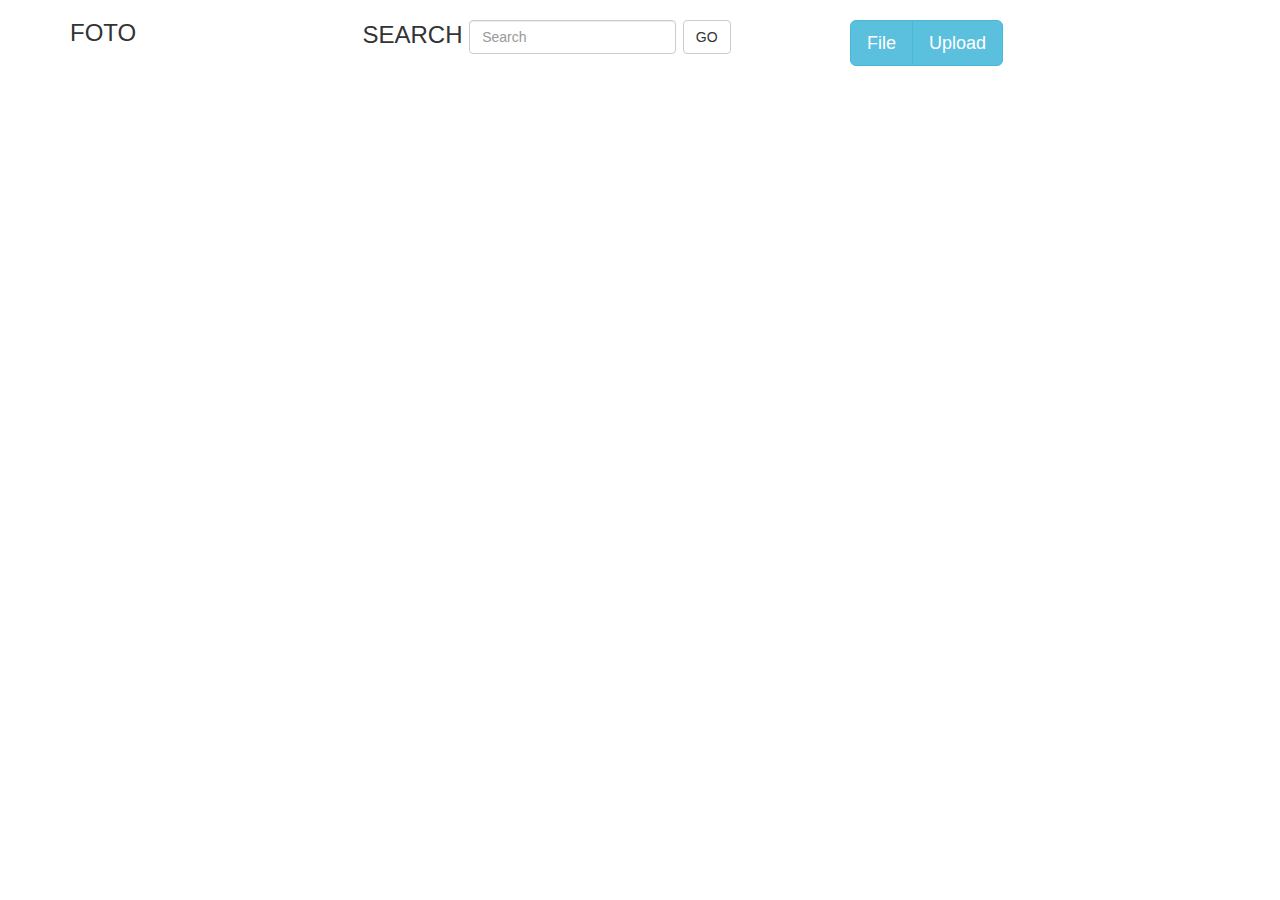
<file: FrontEnd/Index.html>
<!DOCTYPE html>
<html lang="en">
<head>
  <title>Bootstrap Example</title>
  <meta charset="utf-8">
  <meta name="viewport" content="width=device-width, initial-scale=1">
  <link rel="stylesheet" href="https://maxcdn.bootstrapcdn.com/bootstrap/3.3.7/css/bootstrap.min.css">
  <script src="https://ajax.googleapis.com/ajax/libs/jquery/3.2.0/jquery.min.js"></script>
  <script src="https://maxcdn.bootstrapcdn.com/bootstrap/3.3.7/js/bootstrap.min.js"></script>
</head>
<body>
  
<div class="container">
  <div class="row">
    <div class="col-sm-3">
      <h3>FOTO</h3>
    </div>
    <div class="col-sm-5" >
    	<form class="form-inline">
      		<div class="form-group">
      			<h3> SEARCH 
    				<input type="text" class="form-control" id="search" placeholder="Search">
    				<button type="submit" class="btn btn-default">GO</button>
    			</h3>
  			</div>
		</form>
    </div>
    <h3>
	    <div class="col-sm-4">
	      <div class="btn-group" role="group" aria-label="...">
			  <button type="button" class="btn btn-info btn-lg">File</button>
			  <button type="button" class="btn btn-info btn-lg">Upload</button>
		  </div>
	    </div>
	</h3>
  </div>
</div>

</body>
</html>
</file>
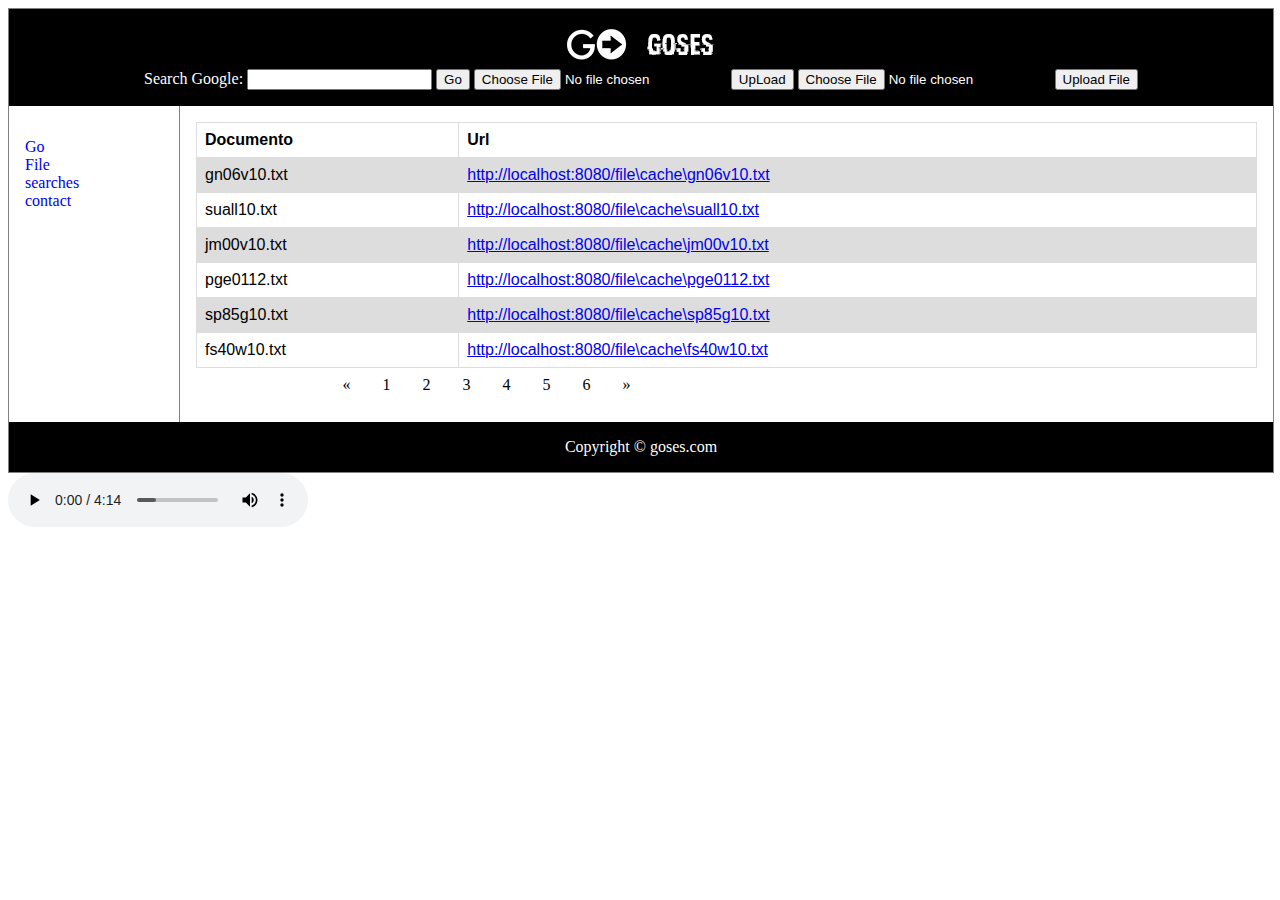
<file: frontend/index.html>
<!DOCTYPE html>
<html>
<head>
<title>buscador</title>
<link rel="stylesheet" href="css/index.css">
</head>
<body>

<div class="container">

<header>
    <img src="imagen/logo__large.png" alt="Goses" style="width:159px;height:40px;">
   <form action="/action_page.php">
       
  Search Google:
  <input type="search" name="googlesearch">
  <input type="submit" value="Go">
 <input type="file" id="myFile">
<button onclick="myFunction()">UpLoad</button>
<form action="UploadServlet" method="post"
                        enctype="multipart/form-data">
<input type="file" name="file" size="50" />
<input type="submit" value="Upload File" />
</form>
       <script>
function myFunction() {
    var x = document.getElementById("myFile");
    x.disabled = true;
}
</script>
   
</form>
</header>
  
<nav>
  <ul>
    <li><a href="#">Go</a></li>
    <li><a href="#">File</a></li>
    <li><a href="#">searches</a></li>
    <li><a href="#">contact</a></li>
  </ul>
</nav>

<article>
  <table>
  <tr>
    <th>Documento</th>
    <th>Url</th>
  </tr>
  <tr>
    <td>gn06v10.txt</td>
    <td><a href="#">http://localhost:8080/file\cache\gn06v10.txt</a></td>
  </tr>
  <tr>
    <td>suall10.txt</td>
    <td><a href="#">http://localhost:8080/file\cache\suall10.txt</a></td>
  </tr>
  <tr>
    <td>jm00v10.txt</td>
    <td><a href="#">http://localhost:8080/file\cache\jm00v10.txt</a></td>
  </tr>
  <tr>
    <td>pge0112.txt</td>
    <td><a href="#">http://localhost:8080/file\cache\pge0112.txt</a></td>
  </tr>
  <tr>
    <td>sp85g10.txt</td>
    <td><a href="#">http://localhost:8080/file\cache\sp85g10.txt</a></td>
  </tr>
  <tr>
    <td>fs40w10.txt</td>
    <td><a href="#">http://localhost:8080/file\cache\fs40w10.txt</a></td>
  </tr>
</table>
    <div style="width:800px; margin:0 auto;">
        <div class="pagination" style="width:800px; margin:0 auto;">
            <a href="#">&laquo;</a>
            <a href="#">1</a>
            <a href="#">2</a>
            <a href="#">3</a>
            <a href="#">4</a>
            <a href="#">5</a>
                <a href="#">6</a>
            <a href="#">&raquo;</a>
        </div>    
    </div>
</article>

<footer>Copyright &copy; goses.com</footer>
    
</div>

    <audio controls autoplay>
  <source src="sound/aero.mp3" type="audio/mpeg">
</audio>

</body>
</html>
</file>
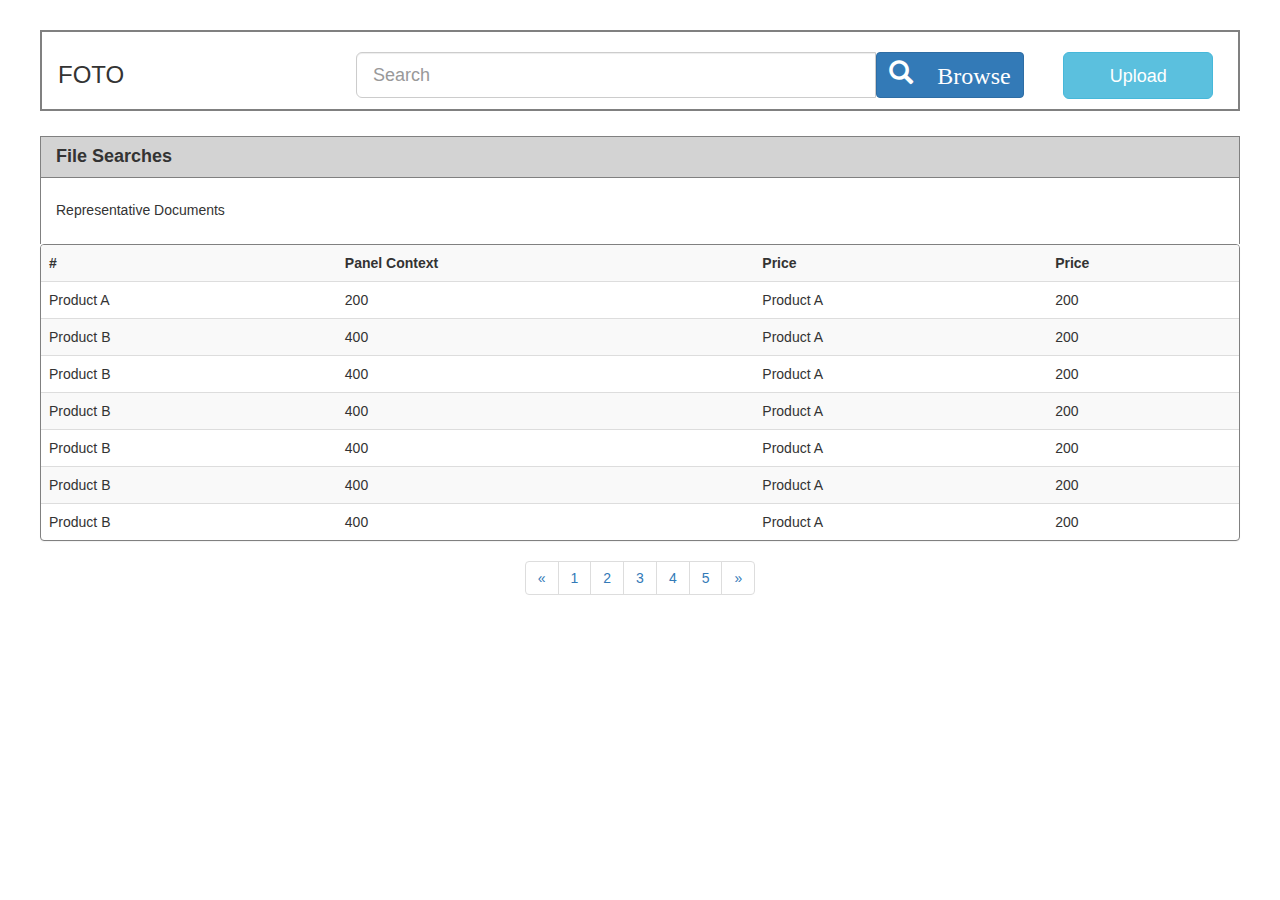
<file: frontend/boostrap/index.html>
<!DOCTYPE html>
<html lang="en">

<head>
    <title>Trabajo Práctico</title>
    <meta charset="utf-8">
    <meta name="viewport" content="width=device-width, initial-scale=1">
    <link rel="stylesheet" href="https://maxcdn.bootstrapcdn.com/bootstrap/3.3.7/css/bootstrap.min.css">
    <script src="https://ajax.googleapis.com/ajax/libs/jquery/3.2.0/jquery.min.js"></script>
    <script src="https://maxcdn.bootstrapcdn.com/bootstrap/3.3.7/js/bootstrap.min.js"></script>
    
</head>

<body>
	<br/ >
    <div class="container-fluid">
    	
        <div class="row" style="border: 2px solid grey; margin: 10px 25px 5px 25px; " >
            <div class="col-sm-3 input-lg">
                <h3 align="left">FOTO</h3 >
            </div>
            <div class="col-sm-7">
            		<h3>
	                    <div class="input-group">
	     					<input type="text" class="form-control input-lg" id="search" placeholder="Search" >
							    <span class="input-group-btn">
										<form  method="post" action="action.cgi" enctype="multipart/form-data">

														    <label
														    	for="fileButton" class="browse btn btn-primary input-lg" type="button" >
														    	<h3 style= "position: relative; bottom: 20px;"><i class="glyphicon glyphicon-search"> Browse </i> </h3>
														    
													    <input type="file" mutliple="true" id="fileButton" style="display:none; "/>
													    	</label> 
										</form> 
							    </span>

	                    </div>
	                </h3>
            </div>
            <div class="col-sm-2" align="center">
                <div class="btn-group" role="group" aria-label="...">
                	<h2>					    
                    <input type=submit value="Upload" mutliple="true" style= "height:47px; width:150px;" class="btn btn-info btn-lg "> 
                    </h2>
                </div>
            </div>
        </div>
    </div>
    <div>
    	<br/ >
    	<div class="container-fluid" style="border: 1px solid grey; background-color: lightgrey; margin: 0px 40px 0px 40px; ">
	    	<h4 >
				<b>
					File Searches
				</b>  			
	    	</h4>
    	</div>
    	<div class="container-fluid" style="border-left: 1px solid grey;
    	                                    border-right: 1px solid grey;
    	                                    margin: 0px 40px 0px 40px;">
	    	<h5 >
					<br/ >
						Representative Documents
					<br/ >
					<br/ >			
	    	</h5>
    	</div>
    	<div class = "panel panel-default" style="margin: 0px 40px 0px 40px; border: 1px solid grey;" >
   
		   <table class = "table table-striped" >
		      <tr>
		         <th>#</th>
		         <th>Panel Context</th>
		         <th>Price </th>
		         <th>Price </th>
		      </tr>     
		      <tr>
		         <td>Product A</td>
		         <td>200</td>
		         <td>Product A</td>
		         <td>200</td>
		      </tr>  
		      <tr>
		         <td>Product B</td>
		         <td>400</td>
		         <td>Product A</td>
		         <td>200</td>
		      </tr>
		      <tr>
		         <td>Product B</td>
		         <td>400</td>
		         <td>Product A</td>
		         <td>200</td>
		      </tr>
		      <tr>
		         <td>Product B</td>
		         <td>400</td>
		         <td>Product A</td>
		         <td>200</td>
		      </tr>
		      <tr>
		         <td>Product B</td>
		         <td>400</td>
		         <td>Product A</td>
		         <td>200</td>
		      </tr>
		      <tr>
		         <td>Product B</td>
		         <td>400</td>
		         <td>Product A</td>
		         <td>200</td>
		      </tr>
		      <tr>
		         <td>Product B</td>
		         <td>400</td>
		         <td>Product A</td>
		         <td>200</td>
		      </tr>
		   </table>
   
		</div>

    </div>
    <div align="center" >
    	<ul class="pagination">
		  <li><a href="#">&laquo;</a></li>
		  <li><a href="#">1</a></li>
		  <li><a href="#">2</a></li>
		  <li><a href="#">3</a></li>
		  <li><a href="#">4</a></li>
		  <li><a href="#">5</a></li>
		  <li><a href="#">&raquo;</a></li>
		</ul>
    </div>
</body>

</html>
</file>
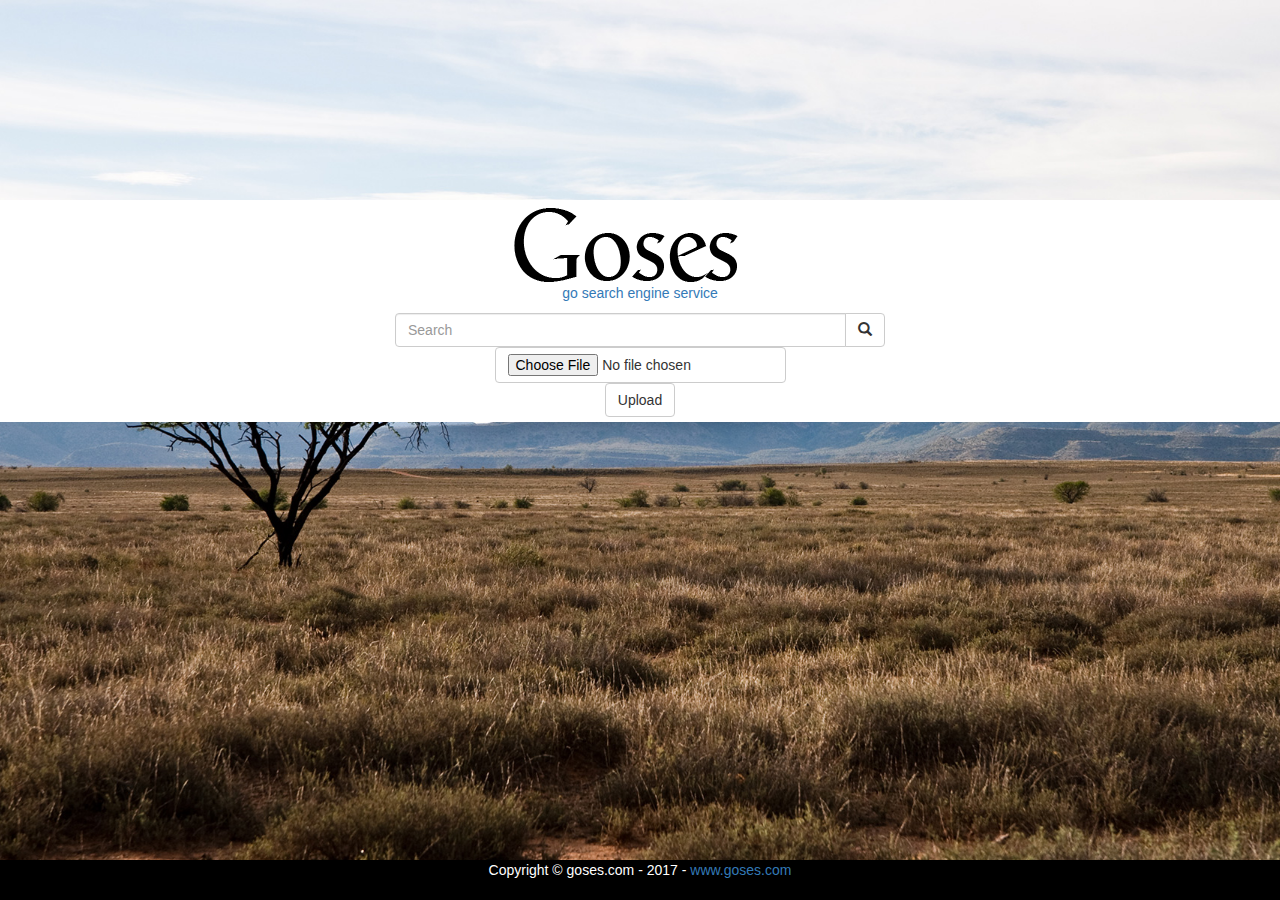
<file: goses/goses-war/web/index.html>
<!DOCTYPE html>
<html>
    
        <title></title>
        <meta charset="utf-8">
        <meta http-equiv="X-UA-Compatible" content="IE=edge">
        <meta name="viewport" content="width=device-width, initial-scale=1">
        <!-- The above 3 meta tags *must* come first in the head; any other head content must come *after* these tags -->
        <title>Goses.com</title>

        <!-- Bootstrap -->
        <link href="css/bootstrap.min.css" rel="stylesheet">

        <style type="text/css">
            html {
                background: url("imagen/safari.jpg") no-repeat center fixed;
                -webkit-background-size: cover;
                -moz-background-size: cover;
                -o-background-size: cover;
                background-size: cover;
            }

            .block {
                width: 500px;
                border: 5px solid #fff;
                background: rgba(255,255,255,0.7);
                text-align: center;
                margin: 200px auto 0;
            }

            footer {
                background-color: black;
                position: absolute;
                bottom: 0;
                width: 100%;
                height: 40px;
                color: white;
            }
        </style>
    
    <body>
        <div class="block">
            <img src="imagen/index.png" alt="goses.com">
            <p>
                <a href="http://www.pixelhar.com/" target="_blank">go search engine service</a>
            </p>
            <form role="search" action="Searche" method="post">
                <div class="input-group">
                    <input type="text" name="gosesearch" class="form-control" placeholder="Search">
                    <div class="input-group-btn">
                        <button class="btn btn-default" type="submit">
                            <i class="glyphicon glyphicon-search"></i>
                        </button>
                    </div>
                </div>
            </form>
            <form  class="form-inline" role="search" action="UploadServlet" method="post" enctype="multipart/form-data">
                <div class="form-group">
                    <input type="file" name="file" class="form-control-file btn btn-default" id="exampleInputFile" aria-describedby="fileHelp">
                    <button type="submit" class="btn btn-default" for="exampleInputFile">Upload</button>
                </div>
        </div>
        <footer class="container-fluid bg-4 text-center blockf">
            <p>Copyright © goses.com - 2017 - <a href="http://www.pixelhar.com">www.goses.com</a></p>
        </footer>

        <!-- jQuery (necessary for Bootstrap's JavaScript plugins) -->
        <script src="https://ajax.googleapis.com/ajax/libs/jquery/1.12.4/jquery.min.js"></script>
        <!-- Include all compiled plugins (below), or include individual files as needed -->
        <script src="js/bootstrap.min.js"></script>
    </body>
</html>
</file>
<file: frontend/css/index.css>
div.container {
    width: 100%;
    border: 1px solid gray;
}

header, footer {
    padding: 1em;
    color: white;
    background-color: black;
    clear: left;
    text-align: center;
}

nav {
    float: left;
    max-width: 160px;
    margin: 0;
    padding: 1em;
}

nav ul {
    list-style-type: none;
    padding: 0;
}
   
nav ul a {
    text-decoration: none;
}

article {
    margin-left: 170px;
    border-left: 1px solid gray;
    padding: 1em;
    overflow: hidden;
}
table {
    font-family: arial, sans-serif;
    border-collapse: collapse;
    width: 100%;
}

td, th {
    border: 1px solid #dddddd;
    text-align: left;
    padding: 8px;
}

tr:nth-child(even) {
    background-color: #dddddd;
}
.pagination {
    display: inline-block;
}

.pagination a {
    color: black;
    float: left;
    padding: 8px 16px;
    text-decoration: none;
}
</file>
